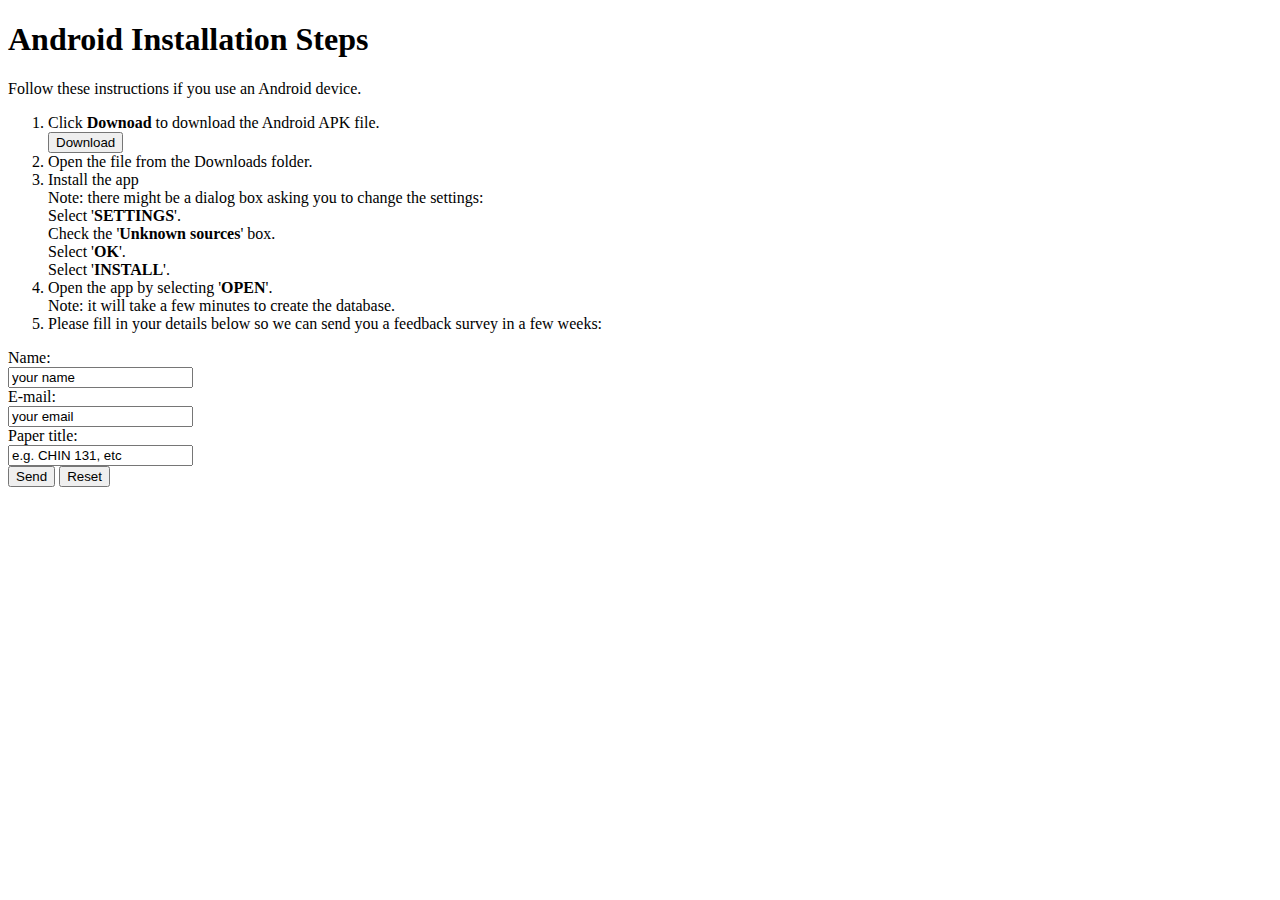
<file: android.html>
<!DOCTYPE html>
<html>
<title>Chinese Popup Reader | Android Version</title>
<body>

<h1>Android Installation Steps</h1>

<p>Follow these instructions if you use an Android device.</p> 

<ol>
  <li>Click <b>Downoad</b> to download the Android APK file.</li>
  <form method="get" action="app-release.apk">
<button type="submit">Download</button>
</form>
  <li>Open the file from the Downloads folder.</li>
  <li>Install the app <br>Note: there might be a dialog box asking you to change the settings:<br>Select '<b>SETTINGS</b>'.<br>Check the '<b>Unknown sources</b>' box.<br>Select '<b>OK</b>'.<br>Select '<b>INSTALL</b>'.</li>
  <li>Open the app by selecting '<b>OPEN</b>'.<br>Note: it will take a few minutes to create the database.</li>
	<li>Please fill in your details below so we can send you a feedback survey in a few weeks:</li>
  </ol> 

<form action="MAILTO:prabhatgokul@gmail.com?subject=Chinese+Popup+Reader+test+group" method="post" enctype="text/plain" onsubmit="location.href='thanks.html';">
Name:<br>
<input type="text" name="name" value="your name"><br>
E-mail:<br>
<input type="text" name="mail" value="your email"><br>
Paper title:<br>
<input type="text" name="chinese_paper" value="e.g. CHIN 131, etc"><br>
<input type="submit" value="Send">
<input type="reset" value="Reset"> 

</body>
</html>
</file>
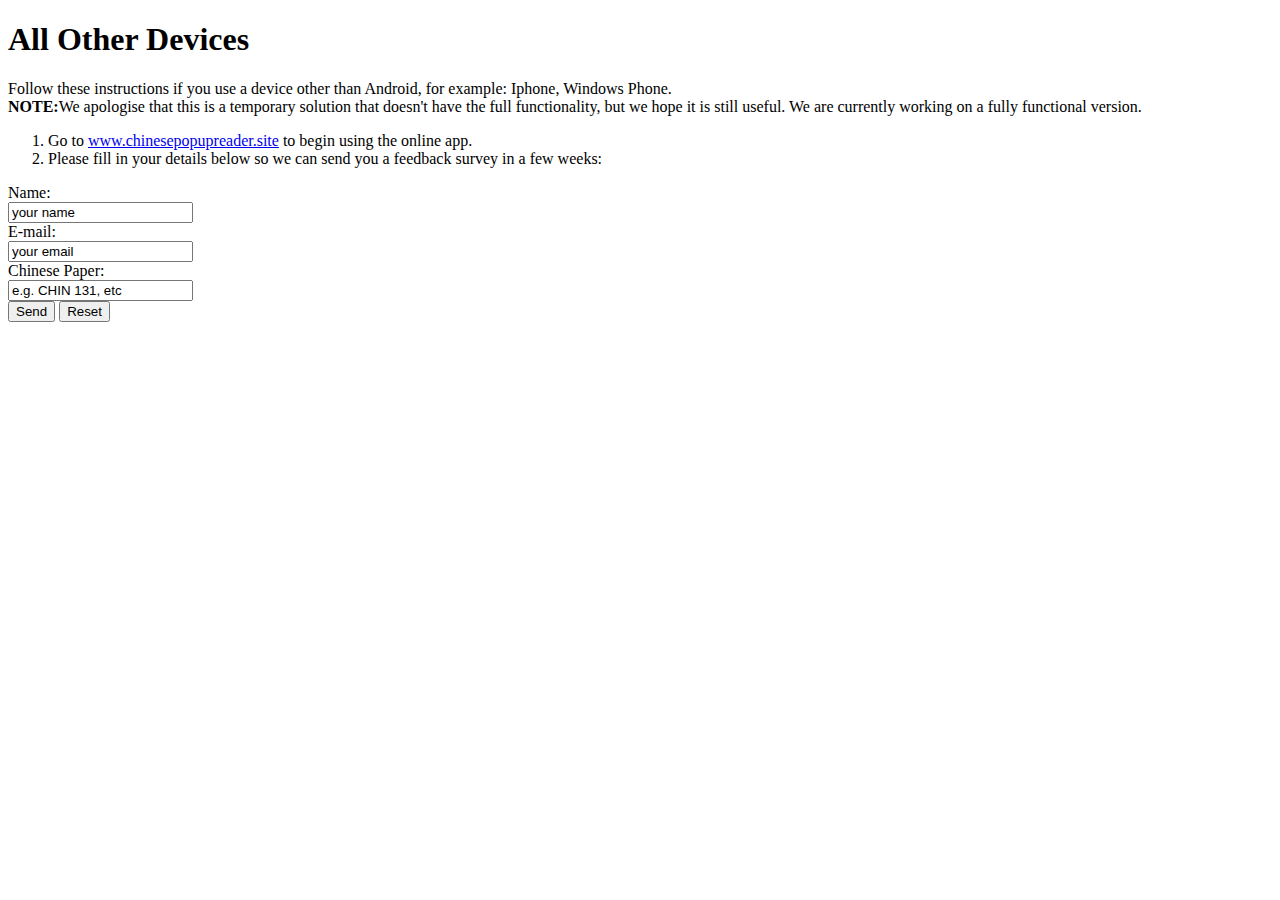
<file: other_devices.html>
<!DOCTYPE html>
<html>
<title>Chinese Popup Reader | Multi-platform Version</title>
<body>

<h1>All Other Devices</h1>

<p>Follow these instructions if you use a device other than Android, for example: Iphone, Windows Phone. <br><b>NOTE:</b>We apologise that this is a temporary solution that doesn't have the full functionality, but we hope it is still useful. We are currently working on a fully functional version.</p>

<ol>
  <li>Go to <a href="http://www.chinesepopupreader.site/">www.chinesepopupreader.site</a> to begin using the online app.</li>
<li>Please fill in your details below so we can send you a feedback survey in a few weeks:</li>
</ol> 

<form action="MAILTO:prabhatgokul@gmail.com?subject=Chinese+Popup+Reader+test+group" method="post" enctype="text/plain" onsubmit="location.href='thanks.html';">
Name:<br>
<input type="text" name="name" value="your name"><br>
E-mail:<br>
<input type="text" name="mail" value="your email"><br>
Chinese Paper:<br>
<input type="text" name="chinese_paper" value="e.g. CHIN 131, etc"><br>
<input type="submit" value="Send">
<input type="reset" value="Reset"> 

</body>
</html>
</file>
